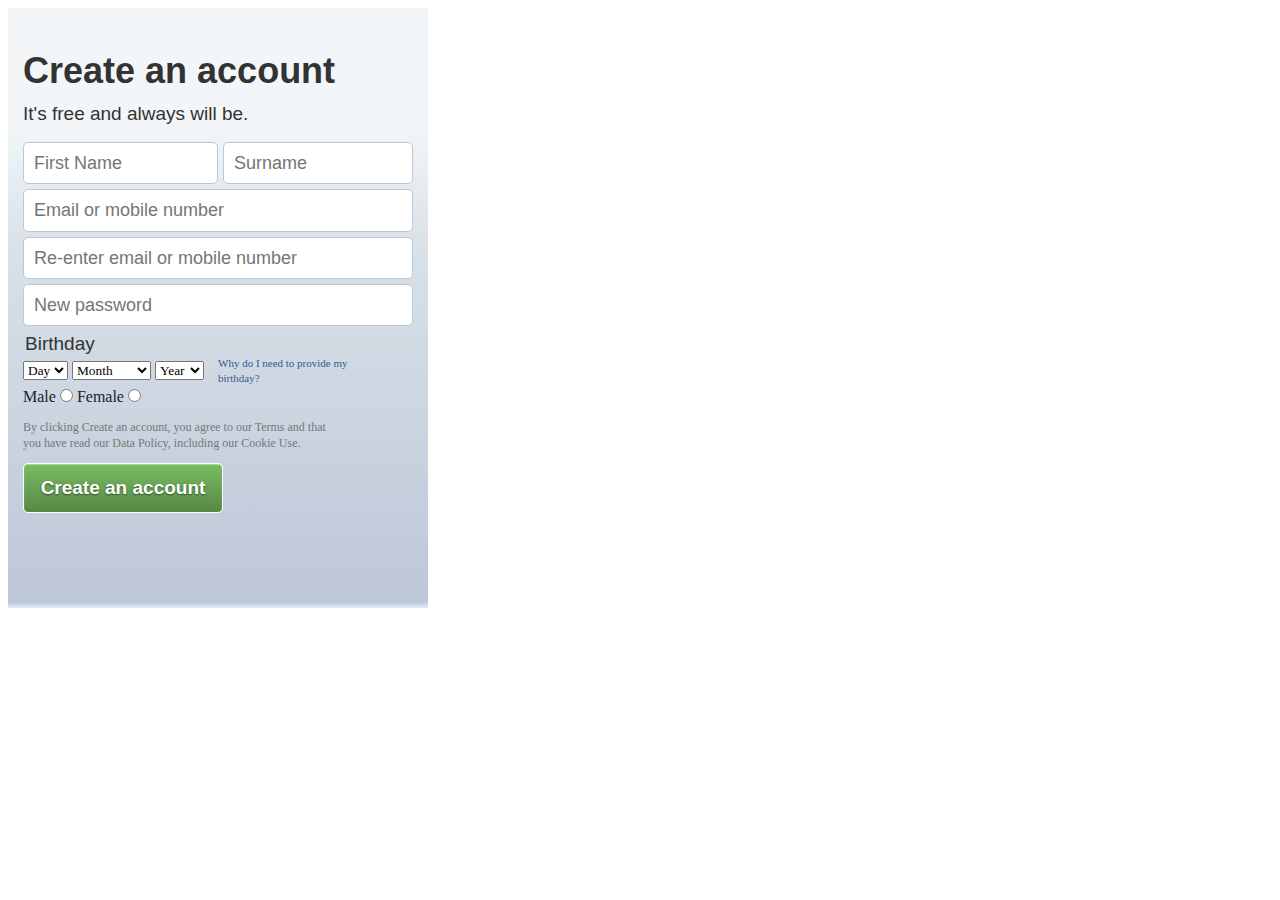
<file: exFORM/index.html>
<!DOCTYPE html>
<html>

<head>
  <meta charset="utf-8">
  <title></title>
  <link rel="stylesheet" href="style.css">
</head>

<body>
<div class="container">

  <h1>Create an account</h1>
  <h2>It's free and always will be.</h2>

  <div class="form">

    <div class="name">
    <input class="firstName" type="text" placeholder="First Name" name="text" value="">
    <input class="surName" type="text" placeholder="Surname" name="text" value="">
    </div>

    <div class="mail">
    <input class="email"type="text" placeholder="Email or mobile number" value="" name="Email"/>
    <input class="reMail"type="text" placeholder="Re-enter email or mobile number" value="" name="Email" />
    </div>

    <input class="password" type="password" name="New password" value="" placeholder="New password">



    <legend class="birthdaytitle">Birthday</legend>
    <div class="brithday">
      <select class="day" name="day">
      <option value="day">Day</option>
      </select>

      <select class="month" name="month">
      <option value="month">Month</option>
      </select>

      <select class="year" name="year">
      <option value="year">Year</option>
      </select>

    <a class="question">Why do I need to provide my birthday?</a>
    </div>
<div class="gen">
    <label for="hombre">Male
      <input id="hombre" type="radio" value="hombre" name="radio" /></label>
    <label for="mujer">Female
      <input id="mujer"type="radio" value="mujer" name="radio" /></label>
      <p class="term">By clicking Create an account, you agree to our Terms and that you have read our Data Policy, including our Cookie Use.
      </p>
</div>
    <button class="button" type="button" name="button">Create an account</button>
</div>
<p class="back"></p>
</div>
<script src="other.js" charset="utf-8"></script>
</body>

</html>
</file>
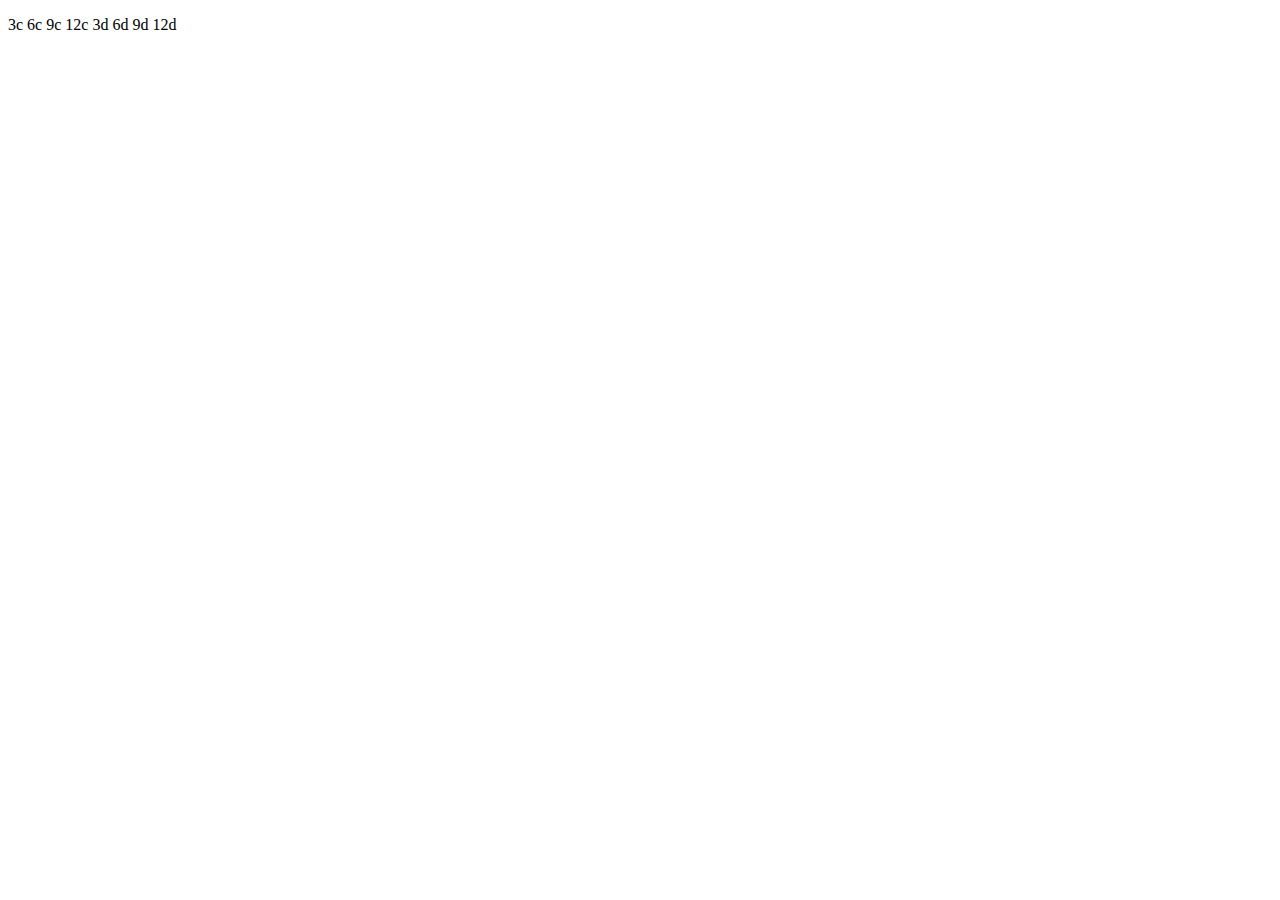
<file: module 2/index.html>
<!DOCTYPE html>
<html>
  <head>
    <meta charset="utf-8">
    <!-- <script type="text/javascript" src="exe.js"></script> -->
    <!-- para meter los datos js a html y poder verlo en la pantalla poner en bosy <p id= "result"></p> crear un id y copiar en
  el archivo Html=
  var resultElement = document.getElementById("result")
  resultElement.inmenHTML = result;-->
    <title>Ejercicio Miriada Módulo 2</title>
  </head>
  <body>
    <p id= "result"></p>
    <script type="text/javascript" src="exe.js"></script>
  </body>
</html>
</file>
<file: exFORM/style.css>
* {
    box-sizing: border-box;
    font-family: inherit;
    letter-spacing: inherit;
}

body {
    color: #1d2129;
    direction: ltr;
    line-height: 1.34;
}

a{
  text-decoration: none;
  margin-left: 10px;
  font-size: 11px;
max-width: 150px;
display: inline-block;
max-width: 140px;
vertical-align: middle;
color: #365899;
cursor: pointer;
}
.container {
width: 420px;
height: 600px;
display: flex;
flex-direction: column;
padding: 15px;

background: rgba(242,246,248,1);
background: -moz-linear-gradient(top, rgba(242,246,248,1) 0%, rgba(242,246,248,1) 19%, rgba(216,225,231,1) 41%, rgba(189,199,216,1) 99%, rgba(224,239,249,1) 100%);
background:-webkit-gradient(left top, left bottom;
color-stop(0%, rgba(242,246,248,1));
color-stop(19%, rgba(242,246,248,1)),
color-stop(41%, rgba(216,225,231,1));
color-stop(99%, rgba(189,199,216,1)),
color-stop(100%, rgba(224,239,249,1)));
background: -webkit-linear-gradient(top, rgba(242,246,248,1) 0%, rgba(242,246,248,1) 19%, rgba(216,225,231,1) 41%, rgba(189,199,216,1) 99%, rgba(224,239,249,1) 100%);
background: -o-linear-gradient(top, rgba(242,246,248,1) 0%, rgba(242,246,248,1) 19%, rgba(216,225,231,1) 41%, rgba(189,199,216,1) 99%, rgba(224,239,249,1) 100%);
background: -ms-linear-gradient(top, rgba(242,246,248,1) 0%, rgba(242,246,248,1) 19%, rgba(216,225,231,1) 41%, rgba(189,199,216,1) 99%, rgba(224,239,249,1) 100%);
background: linear-gradient(to bottom, rgba(242,246,248,1) 0%, rgba(242,246,248,1) 19%, rgba(216,225,231,1) 41%, rgba(189,199,216,1) 99%, rgba(224,239,249,1) 100%);
filter: progid:DXImageTransform.Microsoft.gradient( startColorstr='#f2f6f8', endColorstr='#e0eff9', GradientType=0 );
}
.formule{
  width: 390px;
}

h1 {
    color: #333;
    font-family: 'Freight Sans Bold', Helvetica, Arial, sans-serif;
    font-weight: bold;
    letter-spacing: normal;
    text-rendering: optimizelegibility;
    font-size: 36px;
    line-height: -20px;
    margin-bottom: -10px;
}

h2, .birthdaytitle{
    font-family: 'Freight Sans', Helvetica, Arial, sans-serif;
    font-weight: normal;
    letter-spacing: normal;
    text-rendering: optimizelegibility;
    color: #333;
    font-size: 19px;

    /*line-height: 126%;*/
    /*margin-bottom: 20px;*/
}

input {
    padding: auto;
    border-color: #bdc7d8;
    border-radius: 5px;
    margin: 0;
    border: 1px solid #bdc7d8;
    border: 1px solid #bdc7d8;
    padding: 3px;
    background-color: white;
    position: relative color: #1d2129;
    direction: ltr;
    line-height: 1.34;
    font-size: 18px;
    padding: 8px 10px;
    font-family: 'Helvetica';
    letter-spacing: inherit;
    margin-bottom: 5px;
}

.placeholder {
    background-color: transparent;
    position: relative;
    font-family: inherit;
}

.name {
    display: flex;
    flex-direction: row;
    width: 195px;
    color: #1d2129;
}

.firstName{
  width: 195px;
  margin-right: 5px;
}
.surName{
  width: 190px;
}


.mail {
    display: flex;
    flex-direction: column;
}
.password{
  width: 390px;
}

p {
    font-size: 10px;
}
#month, #day, #year{
  font-family: inherit;
  letter-spacing: inherit;
  font-family: inherit;
  letter-spacing: inherit;
  font-size: 13px;
  height: 40px;
  width: 70px;
  padding: 5px;
  font-family: Helvetica, Arial, sans-serif;
  font-size: 12px;
  border: 1px solid #bdc7d8;
  padding: 2px;
  font-family: Helvetica Neue, Helvetica, Arial, sans-serif;
}
.gen{

}
.term{
  font-family: inherit;
  color: #777;
font-size: 12px;
width: 316px;
margin: 1em 0;
}

.button {
  width: 200px;
  height: 50px;
    box-shadow: inset 0 1px 1px #a4e388;
    border-color: #3b6e22 #3b6e22 #2c5115;
    border: 1px solid;
    border-radius: 5px;
    color: #fff;
    cursor: pointer;
    display: inline-block;
    letter-spacing: 1px;
    position: relative;
    text-shadow: 0 1px 2px rgba(0, 0, 0, .5);
    font-size: 19px;
    background: linear-gradient(#79bc64, #578843);
    font-family: 'Freight Sans Bold', Helvetica, Arial, sans-serif;
    font-weight: bold;
    letter-spacing: normal;
    text-rendering: optimizelegibility;
}
</file>
